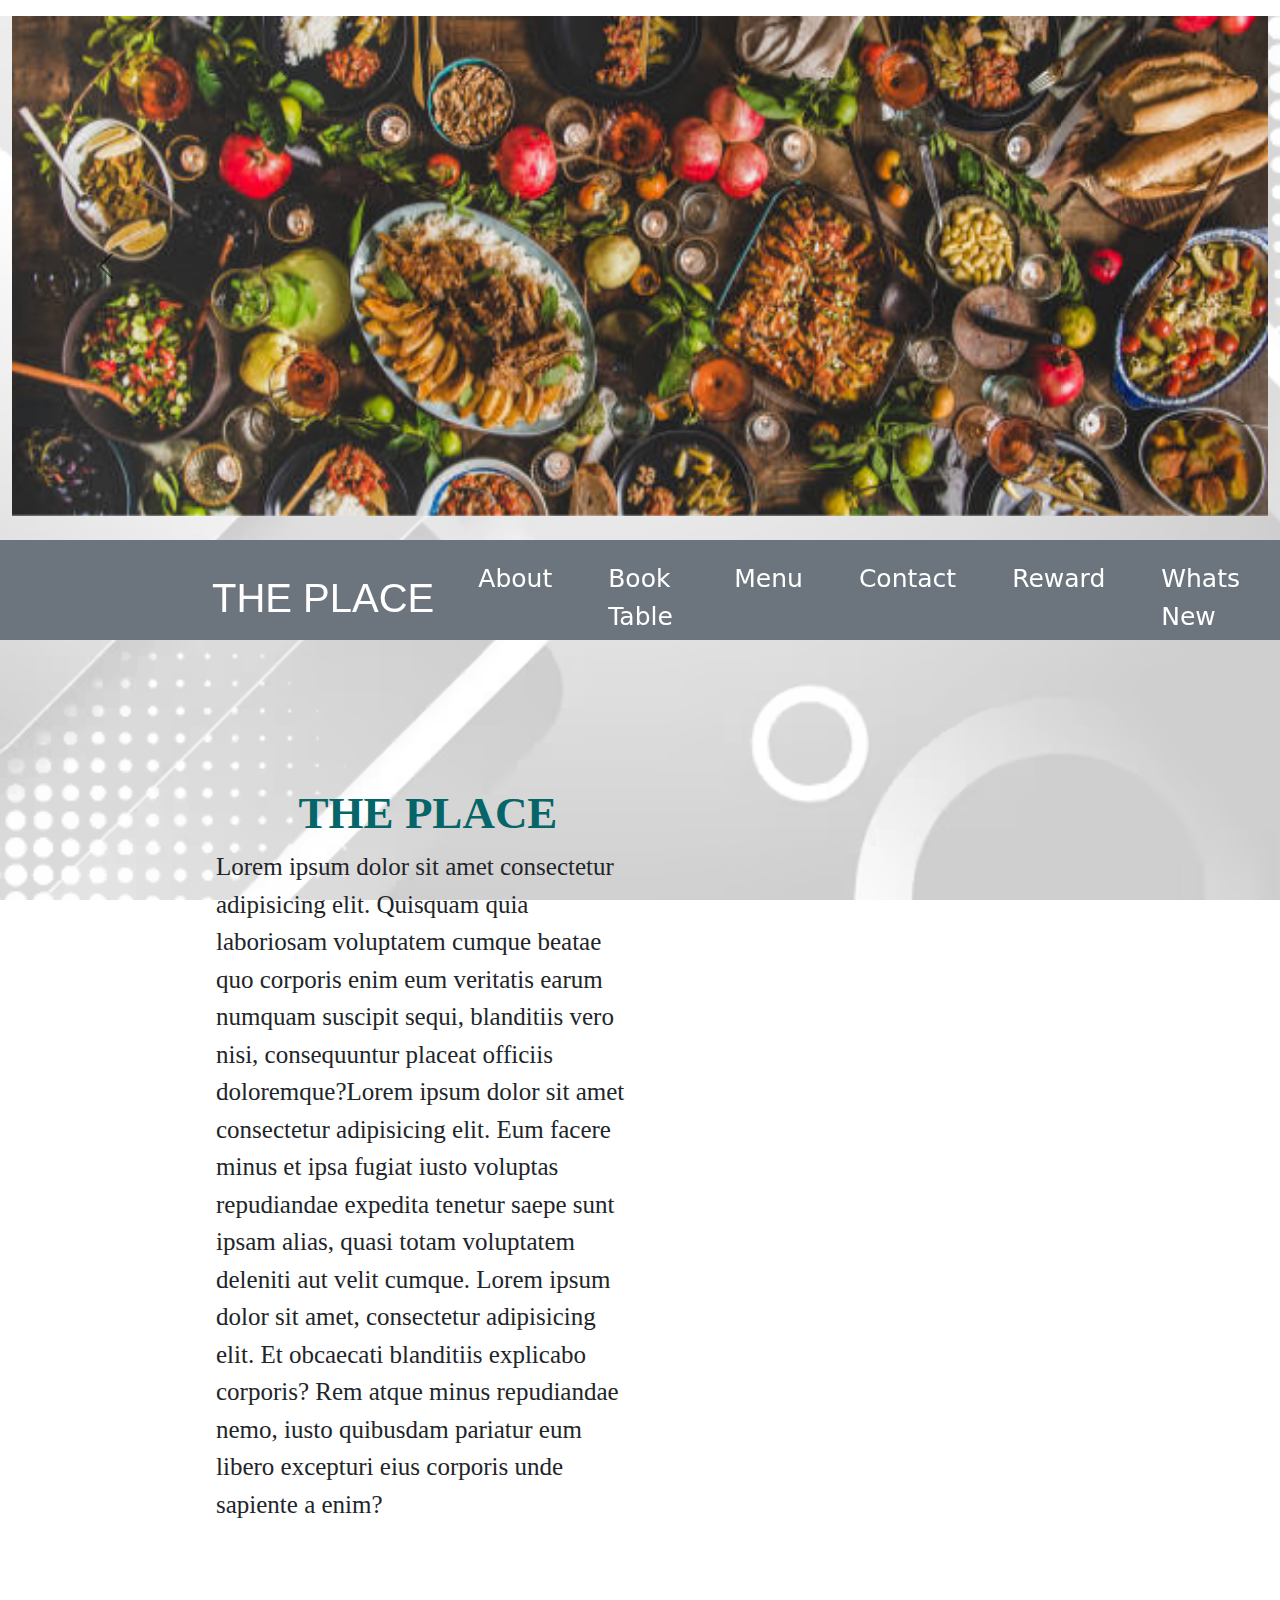
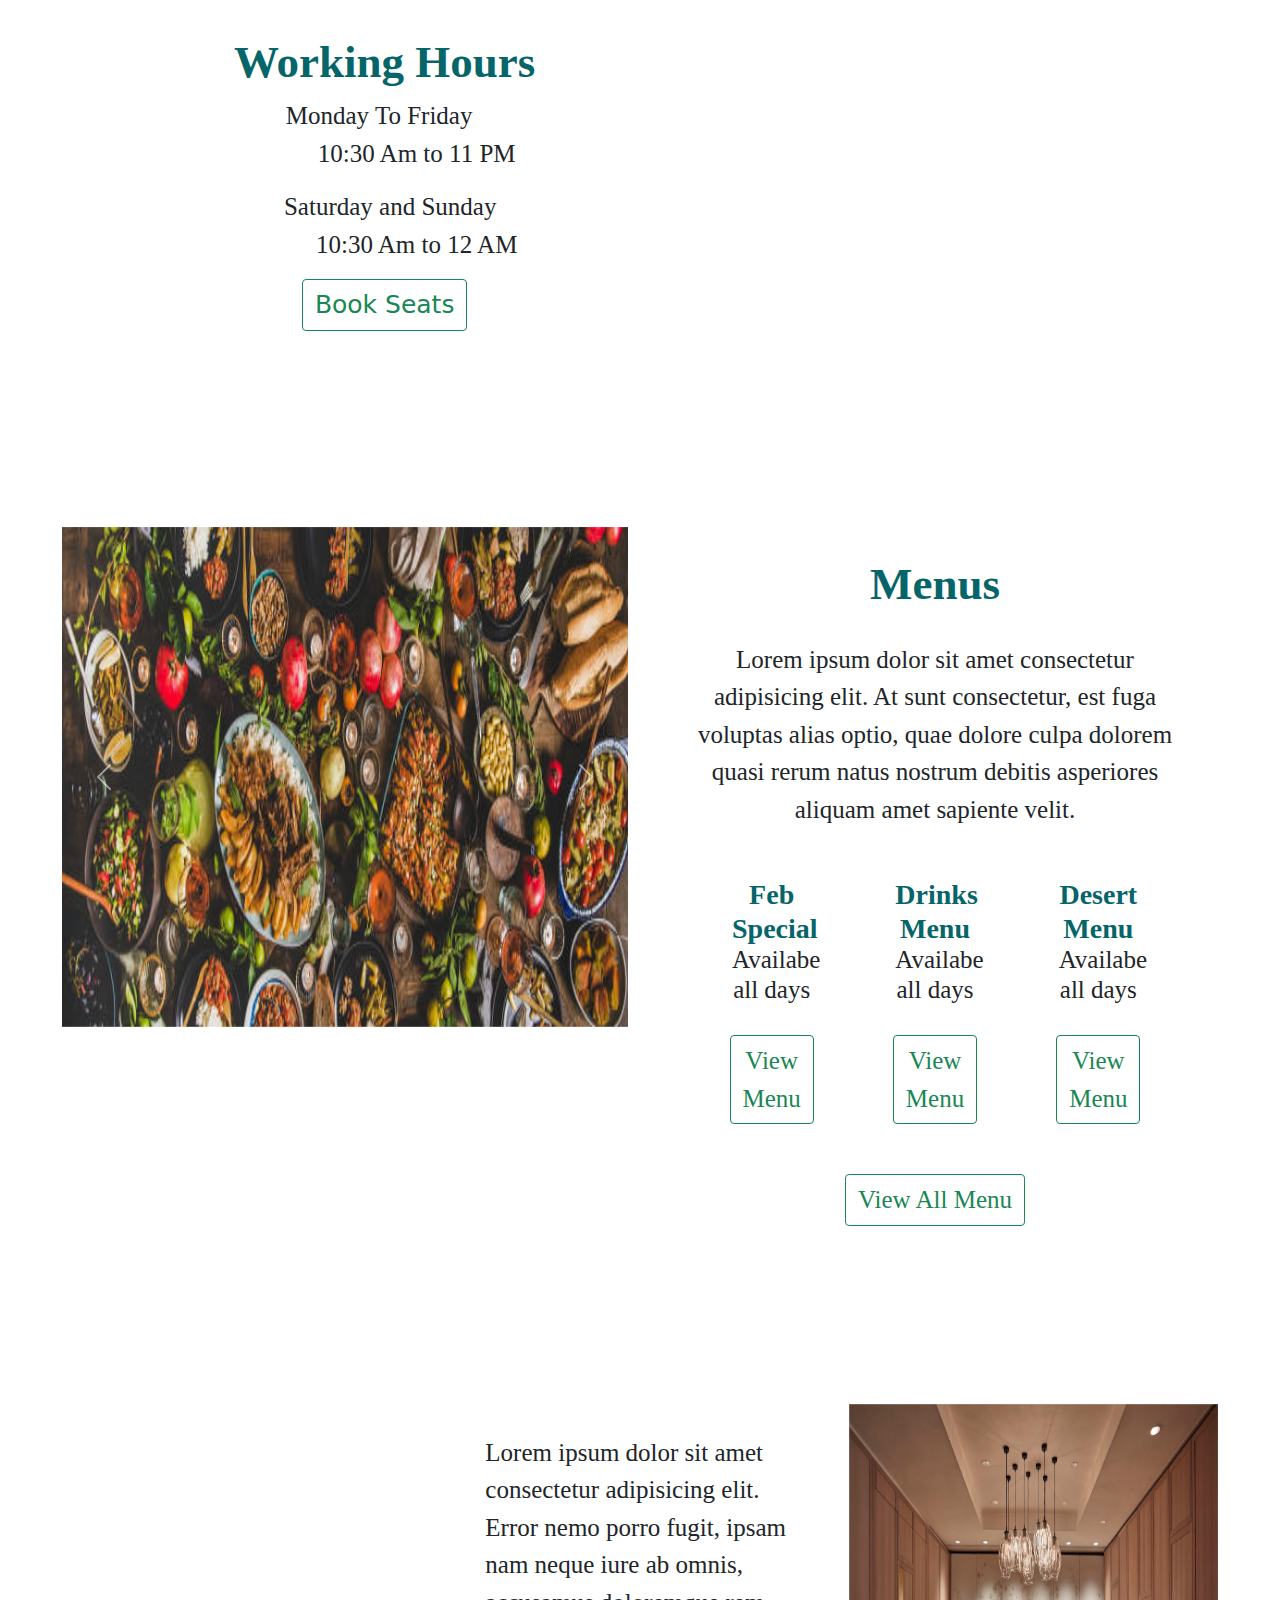
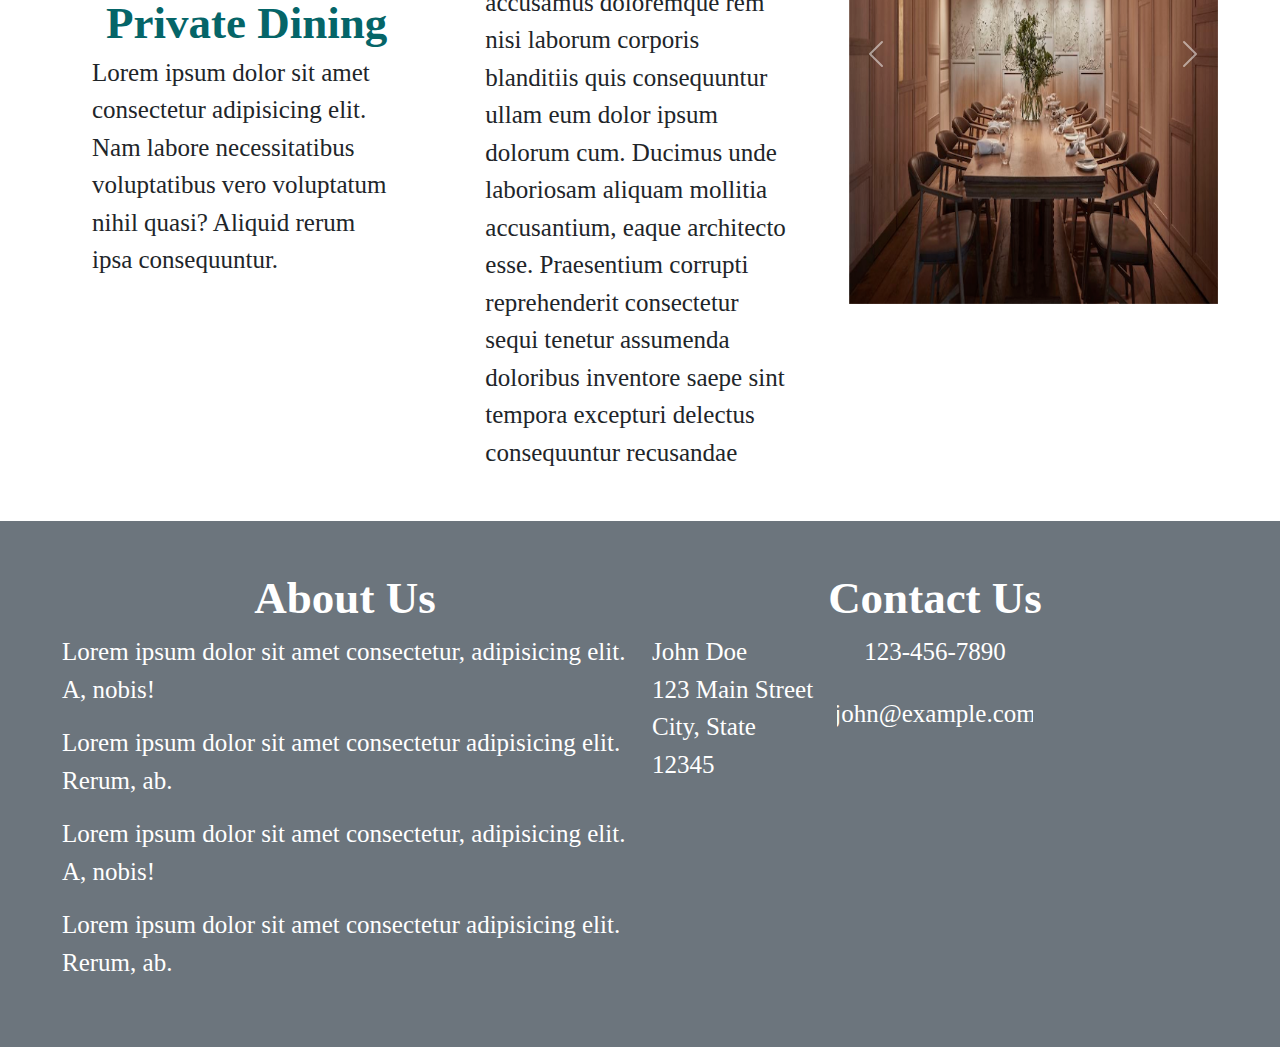
<file: Exercise/food order exe/index.html>
<!DOCTYPE html>
<html lang="en">
  <head>
    <meta charset="UTF-8" />
    <meta name="viewport" content="width=device-width, initial-scale=1.0" />
    <title>Food Order</title>
    <link rel="stylesheet" href="style.css" class="css" />
    <link rel="stylesheet" href="css/bootstrap.min.css" />
  </head>
  <body>
    <div class="bg-img">
      <div class="container-fluid header mt-3">
        <div
          id="carouselExampleControls"
          class="carousel slide carousel-dark carousel-fade"
          data-bs-ride="carousel"
        >
          <div class="carousel-inner">
            <div class="carousel-item active">
              <img src="images/food1.jpg" class="d-block w-100" alt="..." />
            </div>
            <div class="carousel-item">
              <img src="images/food2.jpg" class="d-block w-100" alt="..." />
            </div>
            <div class="carousel-item">
              <img src="images/food3.jpg" class="d-block w-100" alt="..." />
            </div>
          </div>
          <button
            class="carousel-control-prev"
            type="button"
            data-bs-target="#carouselExampleControls"
            data-bs-slide="prev"
          >
            <span class="carousel-control-prev-icon" aria-hidden="true"></span>
            <span class="visually-hidden">Previous</span>
          </button>
          <button
            class="carousel-control-next"
            type="button"
            data-bs-target="#carouselExampleControls"
            data-bs-slide="next"
          >
            <span class="carousel-control-next-icon" aria-hidden="true"></span>
            <span class="visually-hidden">Next</span>
          </button>
        </div>
      </div>
      <div class="container-fluid mt-4 nav-bar bg-secondary text-white">
        <nav class="navbar navbar-expand-sm">
          <a class="navbar-brand" href="#">THE PLACE</a>
          <div class="collapse navbar-collapse" id="navbarNav">
            <ul class="navbar-nav">
              <li class="nav-item">
                <a class="nav-link" href="#">About</a>
              </li>
              <li class="nav-item">
                <a class="nav-link" href="#">Book Table</a>
              </li>
              <li class="nav-item">
                <a class="nav-link" href="#">Menu</a>
              </li>
              <li class="nav-item">
                <a class="nav-link" href="#">Contact</a>
              </li>
              <li class="nav-item">
                <a class="nav-link" href="#">Reward</a>
              </li>
              <li class="nav-item">
                <a class="nav-link" href="#">Whats New</a>
              </li>
            </ul>
          </div>
        </nav>
      </div>
      <div class="container mt-5">
        <div class="row intro-booking">
          <div class="col-6 intro ms-5 p-5">
            <h3>THE PLACE</h3>
            <p>
              Lorem ipsum dolor sit amet consectetur adipisicing elit. Quisquam
              quia laboriosam voluptatem cumque beatae quo corporis enim eum
              veritatis earum numquam suscipit sequi, blanditiis vero nisi,
              consequuntur placeat officiis doloremque?Lorem ipsum dolor sit
              amet consectetur adipisicing elit. Eum facere minus et ipsa fugiat
              iusto voluptas repudiandae expedita tenetur saepe sunt ipsam
              alias, quasi totam voluptatem deleniti aut velit cumque. Lorem
              ipsum dolor sit amet, consectetur adipisicing elit. Et obcaecati
              blanditiis explicabo corporis? Rem atque minus repudiandae nemo,
              iusto quibusdam pariatur eum libero excepturi eius corporis unde
              sapiente a enim?
            </p>
          </div>
          <div class="col-5 booking ms-5 p-5">
            <h3>Working Hours</h3>
            <ul>
              <li>
                Monday To Friday
                <ul>
                  <li>10:30 Am to 11 PM</li>
                </ul>
              </li>
            </ul>
            <ul>
              <li>
                Saturday and Sunday
                <ul>
                  <li>10:30 Am to 12 AM</li>
                </ul>
              </li>
            </ul>
            <button
              onclick="bookSeat()"
              class="btn btn-outline-success btn-book"
            >
              Book Seats
            </button>
            <dialog class="book-seat" id="book-seat">
              <h3>Make a Booking</h3>
              <form class="bookingform">
                <div class="day-time">
                  <label for="day">Select Day</label>
                  <select id="day" name="day" required>
                    <option value="Monday">Monday</option>
                    <option value="Tuesday">Tuesday</option>
                    <option value="Wednesday">Wednesday</option>
                    <option value="Thursday">Thursday</option>
                    <option value="Friday">Friday</option>
                    <option value="Saturday">Saturday</option>
                    <option value="Sunday">Sunday</option>
                  </select>

                  <label class="time" for="time">Select Time</label>
                  <input type="time" id="time" name="time" required />
                </div>
                <br />

                <label for="people">Number of People</label>
                <input
                  type="number"
                  id="people"
                  name="people"
                  min="1"
                  max="10"
                  required
                /><br /><br />
                <button class="btn btn-success">Book</button>
                <button class="btn btn-secondary" onclick="closeBook()">
                  Cancel
                </button>
              </form>
            </dialog>
          </div>
        </div>
      </div>
      <div class="container-fluid menu mt-5">
        <div class="row">
          <div class="col-6">
            <div
              id="carouselExampleControls"
              class="carousel slide"
              data-bs-ride="carousel"
            >
              <div class="carousel-inner">
                <div class="carousel-item active">
                  <img src="images/food1.jpg" class="d-block w-100" alt="..." />
                </div>
                <div class="carousel-item">
                  <img src="images/food2.jpg" class="d-block w-100" alt="..." />
                </div>
                <div class="carousel-item">
                  <img src="images/food3.jpg" class="d-block w-100" alt="..." />
                </div>
              </div>
              <button
                class="carousel-control-prev"
                type="button"
                data-bs-target="#carouselExampleControls"
                data-bs-slide="prev"
              >
                <span
                  class="carousel-control-prev-icon"
                  aria-hidden="true"
                ></span>
                <span class="visually-hidden">Previous</span>
              </button>
              <button
                class="carousel-control-next"
                type="button"
                data-bs-target="#carouselExampleControls"
                data-bs-slide="next"
              >
                <span
                  class="carousel-control-next-icon"
                  aria-hidden="true"
                ></span>
                <span class="visually-hidden">Next</span>
              </button>
            </div>
          </div>
          <div class="col-6">
            <div class="menu-heading">
              <h3>Menus</h3>
            </div>
            <p>
              Lorem ipsum dolor sit amet consectetur adipisicing elit. At sunt
              consectetur, est fuga voluptas alias optio, quae dolore culpa
              dolorem quasi rerum natus nostrum debitis asperiores aliquam amet
              sapiente velit.
            </p>
            <div class="row menu-row">
              <div class="col-4">
                <h3>Feb Special</h3>
                <h5>Availabe all days</h5>
                <div class="view-menu">
                  <button onclick="openMenu()" class="btn btn-outline-success">
                    View Menu
                  </button>
                  <dialog id="openmenu" class="openmenu">
                    
                    <div class="container container-foodmenu">
                      
                        <div class="food-container-head">
                      <h3 class="foodmenu-head">Our Food Menu</h3>
                      <button class="btn " onclick="closeMenu()">X</button></div>
                      <p>
                        Lorem ipsum dolor sit amet consectetur adipisicing elit.
                        Ipsam maiores molestias obcaecati ex voluptatum
                        necessitatibus molestiae tempore magnam doloribus eos
                        asperiores facere sint id deleniti quasi consectetur
                        ullam, vero veniam!
                      </p>
                    </div>
                    <div class="row">
                      <div class="col-4 menu-item">
                        <div class="card">
                          <img
                            src="images/food.jpg"
                            class="card-img-top"
                            alt="..."
                          />
                          <div class="card-body">
                            <h3 class="card-title">Item</h3>
                            <div class="card-text"><p>Lorem ipsum dolor sit amet.</p></Lorem></div>
                            <a href="#" class="btn btn-outline-success"
                              >Order</a
                            >
                          </div>
                        </div>
                      </div>
                      <div class="col-4 menu-item">
                        <div class="card">
                          <img
                            src="images/food.jpg"
                            class="card-img-top"
                            alt="..."
                          />
                          <div class="card-body">
                            <h3 class="card-title">Item</h3>
                            <div class="card-text"><p>Lorem ipsum dolor sit amet.</p></Lorem></div>
                            <a href="#" class="btn btn-outline-success"
                              >Order</a
                            >
                          </div>
                        </div>
                      </div>
                      <div class="col-4 menu-item">
                        <div class="card">
                          <img
                            src="images/food.jpg"
                            class="card-img-top"
                            alt="..."
                          />
                          <div class="card-body">
                            <h3 class="card-title">Item</h3>
                            <div class="card-text"><p>Lorem ipsum dolor sit amet.</p></Lorem></div>
                            <a href="#" class="btn btn-outline-success"
                              >Order</a
                            >
                          </div>
                        </div>
                      </div>
                    </div>
                    <div class="row">
                      <div class="col-4 menu-item">
                        <div class="card">
                          <img
                            src="images/food.jpg"
                            class="card-img-top"
                            alt="..."
                          />
                          <div class="card-body">
                            <h3 class="card-title">Item</h3>
                            <div class="card-text"><p>Lorem ipsum dolor sit amet.</p></Lorem></div>
                            <a href="#" class="btn btn-outline-success"
                              >Order</a
                            >
                          </div>
                        </div>
                      </div>
                      <div class="col-4 menu-item">
                        <div class="card">
                          <img
                            src="images/food.jpg"
                            class="card-img-top"
                            alt="..."
                          />
                          <div class="card-body">
                            <h3 class="card-title">Item</h3>
                            <div class="card-text"><p>Lorem ipsum dolor sit amet.</p></Lorem></div>
                            <a href="#" class="btn btn-outline-success"
                              >Order</a
                            >
                          </div>
                        </div>
                      </div>
                      <div class="col-4 menu-item">
                        <div class="card">
                          <img
                            src="images/food.jpg"
                            class="card-img-top"
                            alt="..."
                          />
                          <div class="card-body">
                            <h3 class="card-title">Item</h3>
                            <div class="card-text"><p>Lorem ipsum dolor sit amet.</p></Lorem></div>
                            <a href="#" class="btn btn-outline-success"
                              >Order</a
                            >
                          </div>
                        </div>
                      </div>
                    </div>
                    <div class="row">
                      <div class="col-4 menu-item">
                        <div class="card">
                          <img
                            src="images/food.jpg"
                            class="card-img-top"
                            alt="..."
                          />
                          <div class="card-body">
                            <h3 class="card-title">Item</h3>
                            <div class="card-text"><p>Lorem ipsum dolor sit amet.</p></Lorem></div>
                            <a href="#" class="btn btn-outline-success"
                              >Order</a
                            >
                          </div>
                        </div>
                      </div>
                      <div class="col-4 menu-item">
                        <div class="card">
                          <img
                            src="images/food.jpg"
                            class="card-img-top"
                            alt="..."
                          />
                          <div class="card-body">
                            <h3 class="card-title">Item</h3>
                            <div class="card-text"><p>Lorem ipsum dolor sit amet.</p></Lorem></div>
                            <a href="#" class="btn btn-outline-success"
                              >Order</a
                            >
                          </div>
                        </div>
                      </div>
                      <div class="col-4 menu-item">
                        <div class="card">
                          <img
                            src="images/food.jpg"
                            class="card-img-top"
                            alt="..."
                          />
                          <div class="card-body">
                            <h3 class="card-title">Item</h3>
                            <div class="card-text"><p>Lorem ipsum dolor sit amet.</p></Lorem></div>
                            <a href="#" class="btn btn-outline-success"
                              >Order</a
                            >
                          </div>
                        </div>
                      </div>
                    </div>
                  
                  </dialog>
                </div>
              </div>
              <div class="col-4">
                <h3>Drinks Menu</h3>
                <h5>Availabe all days</h5>
                <div class="view-menu">
                  <button onclick="openMenu()" class="btn btn-outline-success">
                    View Menu
                  </button>
                </div>
              </div>
              <div class="col-4">
                <h3>Desert Menu</h3>
                <h5>Availabe all days</h5>
                <div class="view-menu">
                  <button onclick="openMenu()" class="btn btn-outline-success">
                    View Menu
                  </button>
                </div>
              </div>
            </div>
            <div class="view-all-menu">
              <button onclick="openMenu()" class="btn btn-outline-success">
                View All Menu
              </button>
            </div>
          </div>
        </div>
      </div>
      <div class="container-fluid pd mt-5">
        <div class="row">
          <div class="col-4 pd-intro">
            <h3>Private Dining</h3>
            <p>
              Lorem ipsum dolor sit amet consectetur adipisicing elit. Nam
              labore necessitatibus voluptatibus vero voluptatum nihil quasi?
              Aliquid rerum ipsa consequuntur.
            </p>
          </div>
          <div class="col-4 pd-def">
            <p>
              Lorem ipsum dolor sit amet consectetur adipisicing elit. Error
              nemo porro fugit, ipsam nam neque iure ab omnis, accusamus
              doloremque rem nisi laborum corporis blanditiis quis consequuntur
              ullam eum dolor ipsum dolorum cum. Ducimus unde laboriosam aliquam
              mollitia accusantium, eaque architecto esse. Praesentium corrupti
              reprehenderit consectetur sequi tenetur assumenda doloribus
              inventore saepe sint tempora excepturi delectus consequuntur
              recusandae
            </p>
          </div>
          <div class="col-4">
            <div
              id="carouselExampleControls"
              class="carousel slide"
              data-bs-ride="carousel"
            >
              <div class="carousel-inner">
                <div class="carousel-item active">
                  <img src="images/pd1.jpg" class="d-block w-100" alt="..." />
                </div>
                <div class="carousel-item">
                  <img src="images/pd2.jpg" class="d-block w-100" alt="..." />
                </div>
                <div class="carousel-item">
                  <img src="images/pd3.jpg" class="d-block w-100" alt="..." />
                </div>
              </div>
              <button
                class="carousel-control-prev"
                type="button"
                data-bs-target="#carouselExampleControls"
                data-bs-slide="prev"
              >
                <span
                  class="carousel-control-prev-icon"
                  aria-hidden="true"
                ></span>
                <span class="visually-hidden">Previous</span>
              </button>
              <button
                class="carousel-control-next"
                type="button"
                data-bs-target="#carouselExampleControls"
                data-bs-slide="next"
              >
                <span
                  class="carousel-control-next-icon"
                  aria-hidden="true"
                ></span>
                <span class="visually-hidden">Next</span>
              </button>
            </div>
          </div>
        </div>
      </div>
    </div>
    <div class="container-fluid footer bg-secondary text-white">
      <div class="row">
        <div class="col-6 aboutus">
          <h3>About Us</h3>
          <p>
            Lorem ipsum dolor sit amet consectetur, adipisicing elit. A, nobis!
          </p>
          <p>
            Lorem ipsum dolor sit amet consectetur adipisicing elit. Rerum, ab.
          </p>
          <p>
            Lorem ipsum dolor sit amet consectetur, adipisicing elit. A, nobis!
          </p>
          <p>
            Lorem ipsum dolor sit amet consectetur adipisicing elit. Rerum, ab.
          </p>
        </div>
        <div class="col-6 contactus">
          <h3>Contact Us</h3>
          <div class="row row-contactus">
            <div class="col-4">
              <address>
                John Doe<br />
                123 Main Street<br />
                City, State 12345<br />
              </address>
            </div>
            <div class="col-4">
              <a href="tel:+1234567890">123-456-7890</a><br />
              <a href="mailto:john@example.com">john@example.com</a>
            </div>
            <div class="col-4">
              <iframe
                src="https://www.google.com/maps/embed?pb=!1m18!1m12!1m3!1d2483.5464675033168!2d-0.12209412292513416!3d51.50318971101042!2m3!1f0!2f0!3f0!3m2!1i1024!2i768!4f13.1!3m3!1m2!1s0x487604b900d26973%3A0x4291f3172409ea92!2slastminute.com%20London%20Eye!5e0!3m2!1sen!2suk!4v1707713508254!5m2!1sen!2suk"
                width="300"
                height="250"
              ></iframe>
            </div>
          </div>
        </div>
      </div>
    </div>
    <script src="js/bootstrap.js"></script>
    <script>
      const bookSeatDialog = document.getElementById("book-seat");
      const openMenuDialog = document.getElementById("openmenu");
      function bookSeat() {
        bookSeatDialog.showModal();
      }
      function closeBook() {
        bookSeatDialog.close();
      }

      function openMenu() {
        openMenuDialog.showModal();
      }
      function closeMenu() {
       openMenuDialog.close();
      }

    </script>
  </body>
</html>
</file>
<file: Exercise/food order exe/style.css>
* {
  margin: 0;
  padding: 0;
}
.bg-img {
  background-image: url(images/bg.jpg);
  background-attachment: fixed;
  background-repeat: no-repeat;
  background-position: center;
  background-size: cover;
}
.nav-bar {
  width: 100%;
  height: 100px;
  position: sticky;
  top: 0;
  z-index: 999999;
}
.navbar a {
  font-size: 40px;
  align-items: center;
}
.nav-item a {
  color: white;
}
.nav-item a:hover {
  color: white;
}
.navbar-nav li::before,
.navbar-nav li::after {
  content: "";
  display: flex;
  width: 100%;
  height: 4px;
  background-color: white;
  opacity: 0;
}

.navbar-nav li:hover::before,
.navbar-nav li:hover::after {
  opacity: 1;
}

.navbar-brand {
  margin-left: 200px;
  font-family: sans-serif;
  color: white;
}
.navbar-brand:hover {
  color: white;
}

.navbar-nav {
  margin-left: auto;
}
.navbar-nav a {
  margin: 0 20px;
  font-size: 25px;
}

.btn a {
  font-size: 25px;
  text-decoration: none;
  color: rgb(5, 101, 104);
}
.carousel img {
  height: 500px;
  transition: all 0.5s ease-in-out;
}
.carousel img:hover {
  transform: scale(1.2);
}
.carousel-caption h5,
.carousel-caption p {
  color: black;
}

.intro-booking h3 {
  color: rgb(5, 101, 104);
  font-family: "Times New Roman", Times, serif;
  font-size: 45px;
  align-items: center;
  text-align: center;
  justify-content: center;
  font-weight: 600;
}
.intro-booking p {
  font-family: "Times New Roman", Times, serif;
  font-size: 25px;
}
.booking {
  display: flex;
  flex-direction: column;
  justify-content: center;
  align-items: center;
}
.booking li {
  list-style: none;
  font-family: "Times New Roman", Times, serif;
  font-size: 25px;
}
.booking h5 {
  font-family: "Times New Roman", Times, serif;
  font-size: 25px;
}
.booking button,
.view-menu button,
.view-all-menu button {
  font-size: 25px;
}
.book-seat {
  top: 50%;
  left: 50%;
  transform: translate(-50%, -50%);
  width: 900px;
  height: 450px;
  background-image: url(images/bg.jpg);
  background-attachment: fixed;
  background-repeat: no-repeat;
  background-position: center;
  background-size: cover;
  text-align: center;
  border: 1px solid gray;
}
.book-seat form {
  padding: 40px;
  font-family: "Times New Roman", Times, serif;
  font-size: 25px;
}
.day-time {
  justify-content: center;
  align-items: center;
}

.book-seat input,
.book-seat select {
  width: 200px;
  height: 50px;
}
.time {
  margin-left: 20px;
}

.book-seat h3 {
  margin-top: 40px;
}
.day-time {
  display: flex;
}
.book a,
.view-menu a,
.view-all-menu a {
  color: black;
}
.row {
  padding: 50px;
}
.menu h3,
.menu h5,
.menu p {
  margin: 30px;
  text-align: center;
  margin-bottom: 0;
  font-size: 25px;
  font-family: "Times New Roman", Times, serif;
}
.menu-heading h3 {
  color: rgb(5, 101, 104);
  font-family: "Times New Roman", Times, serif;
  font-size: 45px;
  justify-content: center;
  font-weight: 600;
  margin-bottom: 0px;
}
.menu-row h5 {
  margin-top: 0px;
}
.menu-row h3 {
  color: rgb(5, 101, 104);
  font-family: "Times New Roman", Times, serif;
  font-size: 28px;
  justify-content: center;
  font-weight: 600;
  margin-top: 0px;
}
.view-menu,
.book {
  margin: 30px 30px 0 30px;
  display: flex;
  justify-content: center;
  align-items: center;
  border-radius: 50px;
  font-family: "Times New Roman", Times, serif;
}
.view-all-menu {
  margin-bottom: 30px;
  display: flex;
  justify-content: center;
  align-items: center;
  border-radius: 50px;
  font-family: "Times New Roman", Times, serif;
}
.pd h3 {
  color: rgb(5, 101, 104);
  font-family: "Times New Roman", Times, serif;
  font-size: 45px;
  display: flex;
  justify-content: center;
  font-weight: 600;
}
.pd p {
  margin: 30px;
  margin-bottom: 0;
  font-size: 25px;
  font-family: "Times New Roman", Times, serif;
}
.pd-intro {
  display: flex;
  flex-direction: column;
  justify-content: center;
  align-items: center;
}
.pd-intro h3 {
  margin-bottom: 2px;
}
.pd-intro p {
  margin-top: 2px;
}
.pd-def {
  display: flex;
  justify-content: center;
  align-items: center;
}
.aboutus h3 {
  font-family: "Times New Roman", Times, serif;
  font-size: 45px;
  display: flex;
  justify-content: center;
  font-weight: 600;
}

.aboutus p {
  display: flex;
  justify-content: center;
  font-size: 25px;
  font-family: "Times New Roman", Times, serif;
}
.contactus h3 {
  font-family: "Times New Roman", Times, serif;
  font-size: 45px;
  display: flex;
  justify-content: center;
  font-weight: 600;
  padding: 0px;
}
.contactus a,
.contactus address {
  text-decoration: none;
  color: white;
  margin-top: 0px;
  display: flex;
  justify-content: center;
  font-size: 25px;
  font-family: "Times New Roman", Times, serif;
}
.row-contactus {
  padding: 0px;
}
.contactus a:hover {
  color: white;
}
.btn:hover {
  background-color: rgb(5, 101, 104);
}
.btn:hover a {
  color: white;
}
.col-4 {
  overflow: hidden;
}
.container-foodmenu h3 {
  margin-top: 20px;
  font-size: 45px;
  font-family: "Times New Roman", Times, serif;
}

.openmenu {
  top: 50%;
  left: 50%;
  transform: translate(-50%, -50%);
  border: 1px solid gray;
}
.food-container-head button {
  position: absolute;
  top: 10px;
  right: 0;
  background-color: white;
  color: black;
  border: none;
}
.food-container-head button:hover {
  background-color: gray;
}
.container-foodmenu p {
  font-size: 25px;
  font-family: "Times New Roman", Times, serif;
}
.card img {
  padding: 20px;
  transition: all 0.3s ease-in-out;
}
.card img:hover {
  transform: scale(1.1);
}
.card-body a {
  display: flex;
  justify-content: center;
  text-align: center;
  align-items: center;
  font-size: 25px;
  font-family: "Times New Roman", Times, serif;
}
.card-text p {
  margin: 0px;
}
</file>
